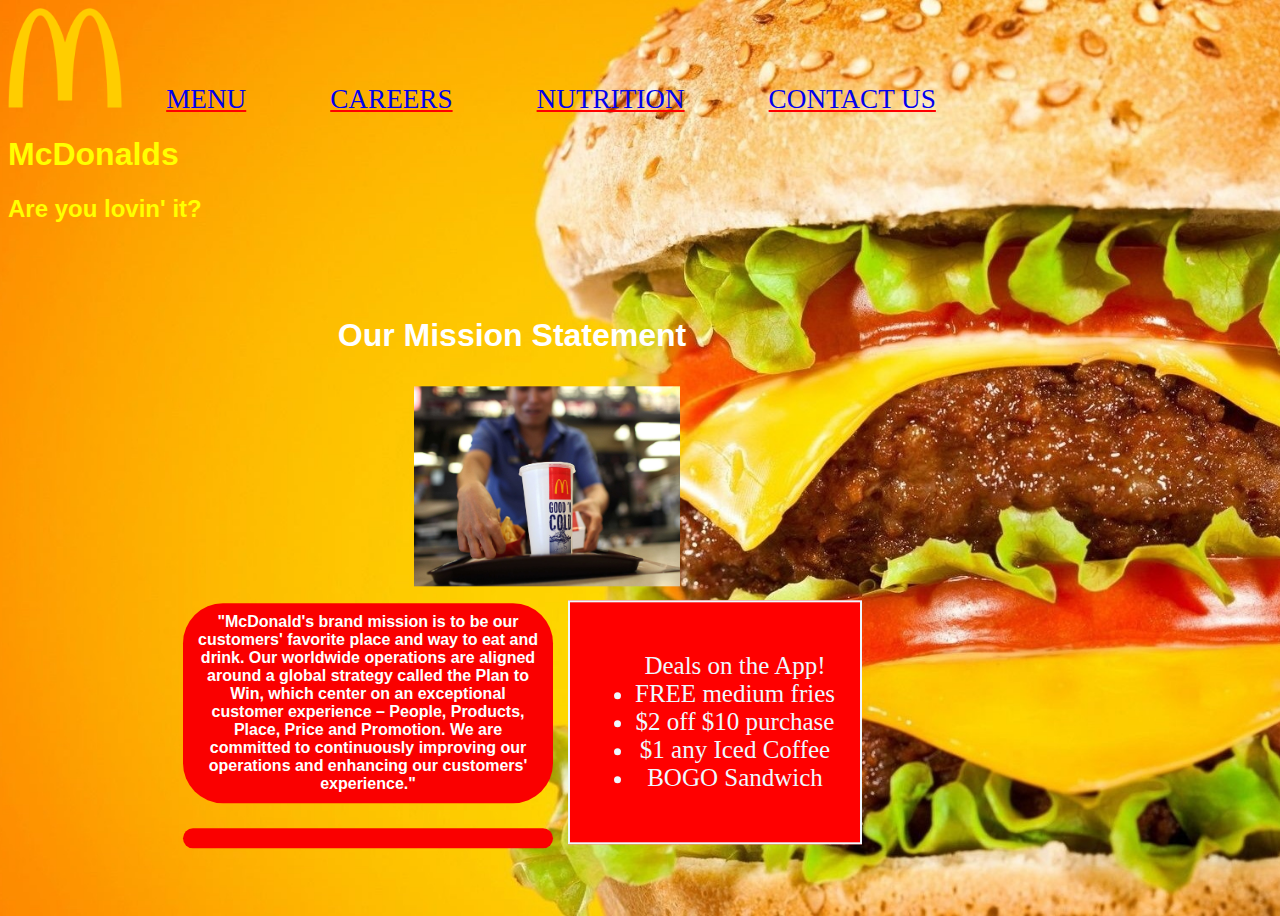
<file: index.html>
<!DOCTYPE html>
<html lang="en">

<head>
    <meta charset="utf-8">
    <title>McFast Food</title>
    <link rel="stylesheet" href="css/styles.css">
</head>

<body>
    <img src="images/mclogo.png" alt="McDonalds Logo" height="100">
    <a class="topics" href="menu.html">Menu</a>
    <a class="topics" href="careers.html">Careers</a>
    <a class="topics" href="table.html">Nutrition</a>
    <a class="topics" href="contact.html">Contact us</a>
    <h1>McDonalds</h1>
     <h2 class="h2-special">Are you lovin' it?</h2>

    
    
<div class="main-text-box">
    <h1 class="mission">Our Mission Statement</h1>

        <img class="service" src="images/service.jpg" alt="Service" height="200"> 
        <div class="info-box">
    <ul>
        Deals on the App!
        <li>FREE medium fries</li>
        <li>$2 off $10 purchase</li>
        <li>$1 any Iced Coffee</li>
        <li>BOGO Sandwich</li>

    </ul>
    </div>

    
        <p>"McDonald's brand mission is to be our customers' favorite place and way to eat and drink. Our worldwide operations are aligned around a global strategy called the Plan to Win, which center on an exceptional customer experience – People, Products, Place, Price and Promotion. We are committed to continuously improving our operations and enhancing our customers' experience." </p>
    
    <p></p>
    
    </div>
    



</body>

</html>
</file>
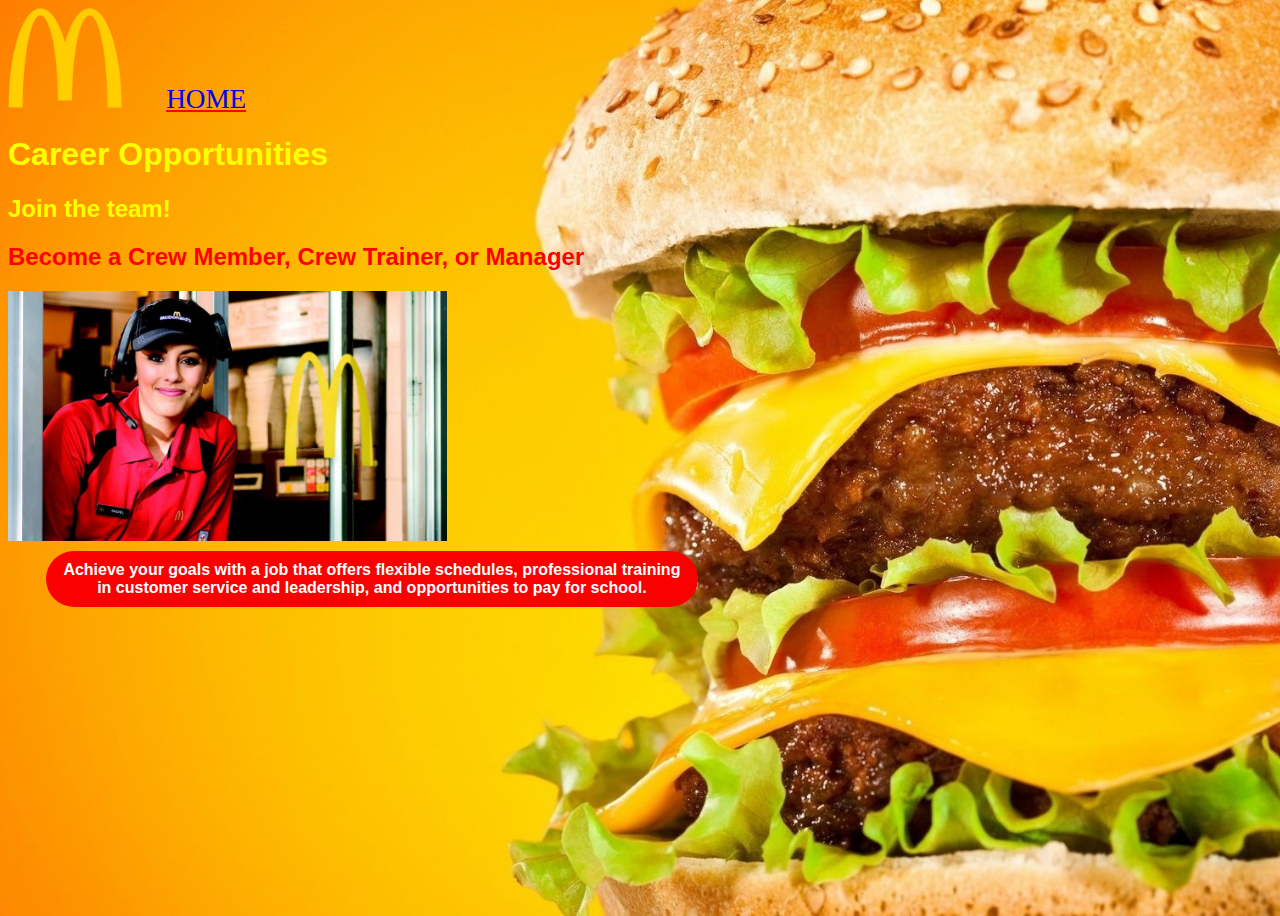
<file: careers.html>
<!DOCTYPE html>
<html lang="en">

<head>
    <meta charset="utf-8">
    <title>My Favorite Fast Food</title>
    <link rel="stylesheet" href="css/styles.css">
</head>

    
    
<body>
    <img src="images/mclogo.png" alt="McDonalds Logo" height="100">
    <a class="topics" href="index.html">Home</a>
    <h1>Career Opportunities</h1>
    <h2 class="h2-special">Join the team!</h2>
    <h2>Become a Crew Member, Crew Trainer, or Manager</h2>
    <img src="images/employee.jpg" height="250">
    <p>Achieve your goals with a job that offers flexible schedules, professional training in customer service and leadership, and opportunities to pay for school.
</p>
    
</body>

</html>
</file>
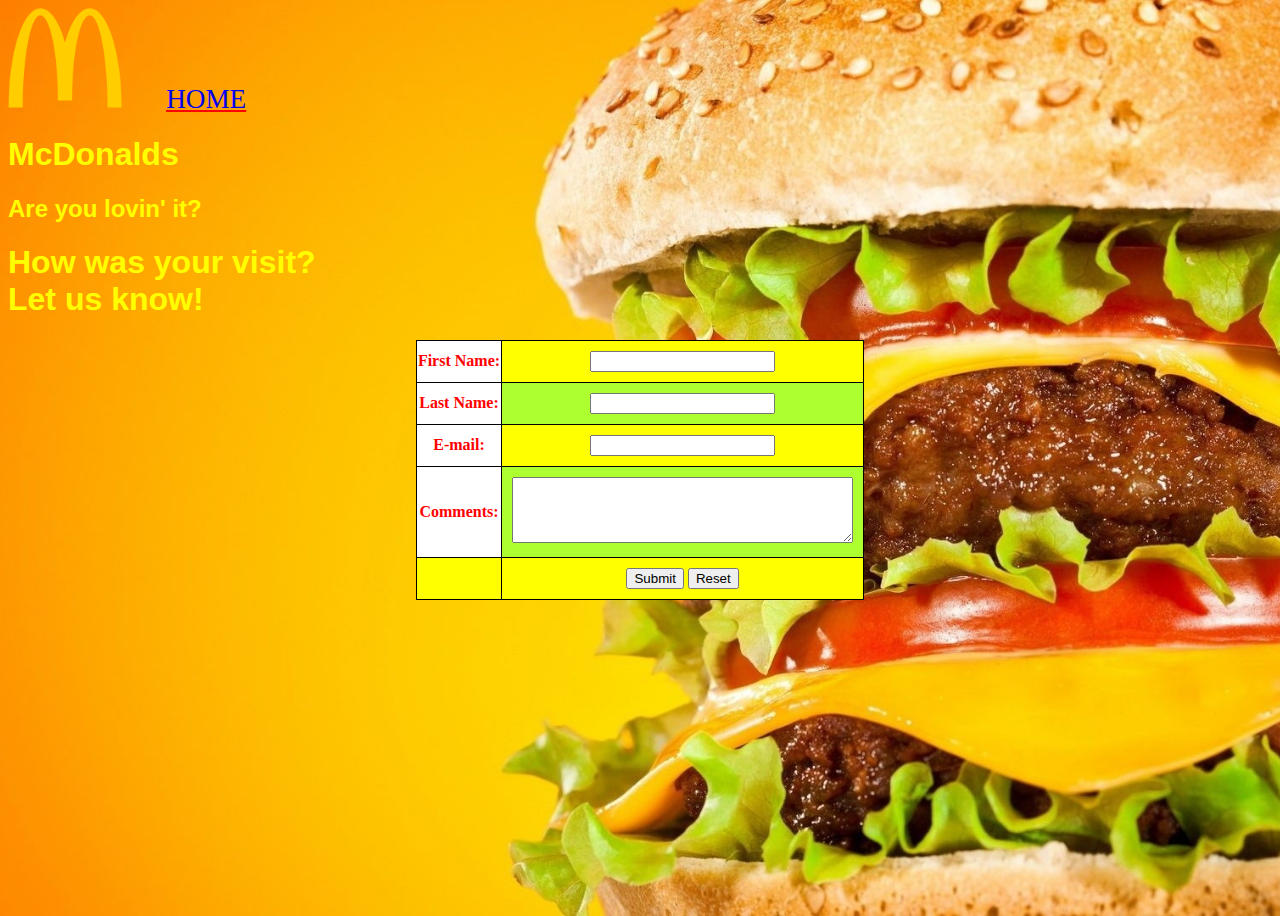
<file: contact.html>
<!DOCTYPE html>
<html lang="en">

<head>
    <meta charset="utf-8">
    <title>My Favorite Fast Food</title>
    <link rel="stylesheet" href="css/styles.css">

    <style>
    table,
    th,
        td {
            border: 1px solid black;
            border-collapse: collapse;
            margin: 0 auto;
        }
    
        td {
            color: #000;
            padding: 10px;
            text-align: center;
            width: auto;
            
        }
        
        th {
            background-color: white
        }
    
        tr:nth-child(even) {
            background-color: greenyellow;
        }
    
        tr:nth-child(odd) {
            background-color: yellow;
        }
        
    </style>
    <meta charset="utf-8">
    <title>McFast Food</title>
    <link rel="stylesheet" href="css/styles.css">
</head>

<body>
    <img src="images/mclogo.png" alt="McDonalds Logo" height="100">
    <a class="topics" href="index.html">Home</a>
    <h1>McDonalds</h1>
    <h2 class="h2-special">Are you lovin' it?</h2>


    <h1> How was your visit?<br> Let us know!</h1>


    <div class="contact-form">
        <form style="width: 85%; margin: auto;">
            <table>
                <tr>
                    <th><label for="firstname">First Name: </label></th>
                    <td><input type="text" name="firstname" id="firstname"></td>
                </tr>
                <tr>
                    <th><label for="lastname">Last Name: </label></th>
                    <td><input type="text" name="lastname" id="lastname"></td>
                </tr>
                <tr>
                    <th><label for="email">E-mail: </label></th>
                    <td><input type="text" name="email" id="email"></td>
                </tr>
                <tr>
                    <th><label for="comments">Comments:</label></th>
                    <td><textarea name="comments" id="comments" rows="4" cols="40"></textarea></td>
                </tr>
                <tr>
                    <td></td>
                    <td>
                        <input type="submit" id="submit" value="Submit">
                        <input type="reset" id="reset" value="Reset">
                    </td>
                </tr>
            </table>
        </form>







</body>

</html>
</file>
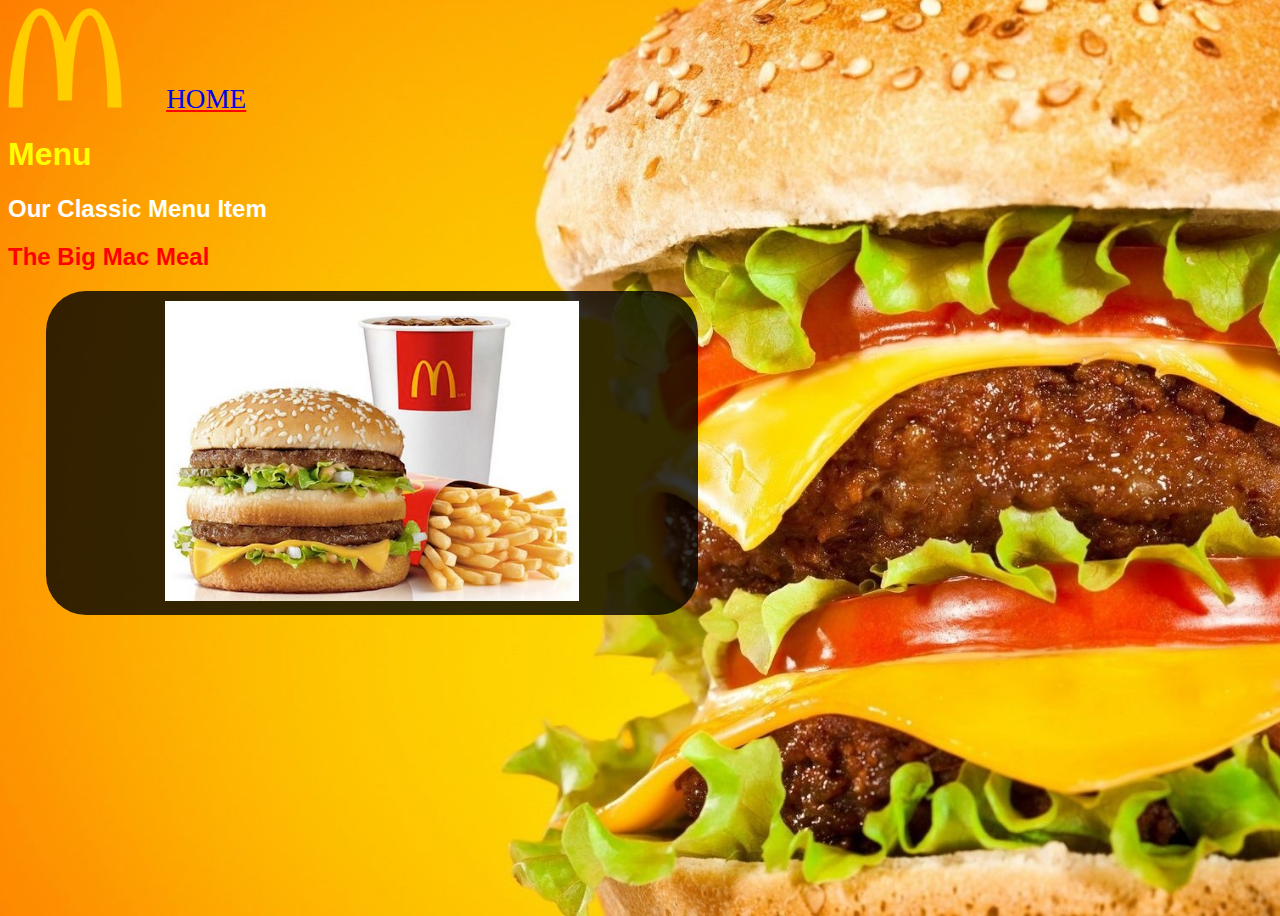
<file: menu.html>
<!DOCTYPE html>
<html lang="en">

<head>
    <meta charset="utf-8">
    <title>My Favorite Fast Food</title>
    <link rel="stylesheet" href="css/styles.css">
</head>

<body>
    <img src="images/mclogo.png" alt="McDonalds Logo" height="100">
    <a class="topics" href="index.html">Home</a>

    <h1>Menu</h1>
        <h2 class="h2menu">Our Classic Menu Item</h2>
    <h2>The Big Mac Meal</h2>
    <p class="mac">
    <img src="images/bigmacmeal.jpg" alt="Big Mac Meal" height="300">
    </p>
</body>

</html>
</file>
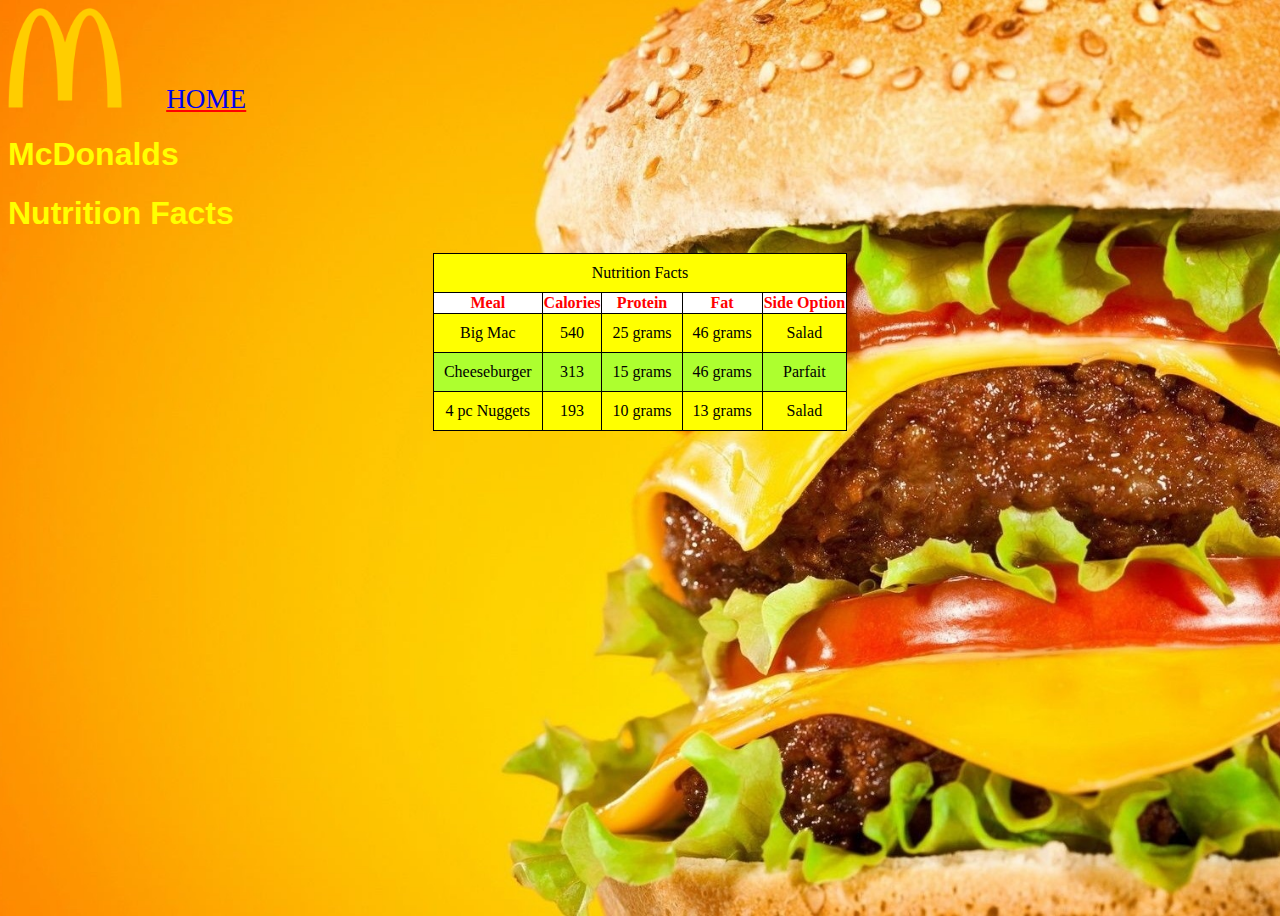
<file: table.html>
<!DOCTYPE html>
<html lang="en">

<head>
    <meta charset="utf-8">
    <title>My Favorite Fast Food</title>
    <link rel="stylesheet" href="css/styles.css">

    <style>
    table,
    th,
        td {
            border: 1px solid black;
            border-collapse: collapse;
            margin: 0 auto;
        }
    
        td {
            color: #000;
            padding: 10px;
            text-align: center;
            width: auto;
            
        }
        
        th {
            background-color: white
        }
    
        tr:nth-child(even) {
            background-color: greenyellow;
        }
    
        tr:nth-child(odd) {
            background-color: yellow;
        }
        
    </style>
    <meta charset="utf-8">
    <title>McFast Food</title>
    <link rel="stylesheet" href="css/styles.css">
</head>

<body>
    <img src="images/mclogo.png" alt="McDonalds Logo" height="100">
    <a class="topics" href="index.html">Home</a>
    <h1>McDonalds</h1>



    <div class="contact-form">
        <form style="width: 85%; margin: auto;">
        </form>







</body>

</html>

        <h1>Nutrition Facts</h1>
        <table>
            <tr>
                <td colspan="6">
                    Nutrition Facts
                </td>
            </tr>
            <tr>
                <th>Meal</th>
                <th>Calories</th>
                <th>Protein</th>
                <th>Fat</th>
                <th>Side Option</th>
            </tr>
            <tr>
                <td>Big Mac</td>
                <td>540</td>
                <td>25 grams</td>
                <td>46 grams</td>
                <td>Salad</td>
            </tr>
            <tr>
                <td>Cheeseburger</td>
                <td>313</td>
                <td>15 grams</td>
                <td>46 grams</td>
                <td>Parfait</td>
            </tr>
            <tr>
                <td>4 pc Nuggets</td>
                <td>193</td>
                <td>10 grams</td>
                <td>13 grams</td>
                <td>Salad</td>
            </tr>

        </table>
    </body>
</file>
<file: css/styles.css>
body {
    color: #ff0000;
background-image:url(../images/background.jpg);
        background-size: cover;
     background-position: center;
     height: 100vh;
}

h1 {
    color: yellow;
    font-family: sans-serif;
}

h2 {
    color: red;
    font-family: sans-serif;
}

.h2-special {
    color: yellow;
}

h3 {
    font-family: sans-serif;
}

.mission {
    color: white
}

p {
    color: white;
    background-color: rgba(250, 0, 0, 10);
    border-radius: 40px;
    padding: 10px;
    width: 50%;
    margin-top: .5%;
    margin-right: 25%;
    margin-left: 3%;
    margin-bottom: 25px;
    text-align: center;
    color: white;
    font-weight: 700;
    font-family: sans-serif;
}

.h2menu {
    font-family: sans-serif;
    color: white
}

.topics {
    text-transform: uppercase;
    text-decoration-color: #ff0000;
    font-size: 170%;
    padding: 40px
}

.mac {background-color: rgba(0, 0, 0, .8);
    padding: 10px;
    width: 50%;
    margin-top: .5%;
    margin-right: 25%;
    margin-left: 3%;
    margin-bottom: 25px;
    text-align: center;
}

.service { padding: 10px;
    margin-right: 5%;
    margin-left: 15%;
}

.main-text-box {
    position: absolute;
    width: 700px;
    top: 65%;
    left: 40%;
    -webkit-transform: translate(-50%, -50%);
    -ms-transform: translate(-50%, -50%);
    transform: translate(-50%, -50%);
    text-align: center;
}

div.info-box {
    background-color: red;
    border: 2px solid;
    padding: 25px;
    font-size: 25px;
    color: aliceblue;
    float: right;
}

div.careers-box {
    background-color: red;
    border: 2px solid;
    padding: 25px;
    font-size: 25px;
    color: aliceblue;
    float: right;
}

.clear-me {
    clear:right;
}
</file>
